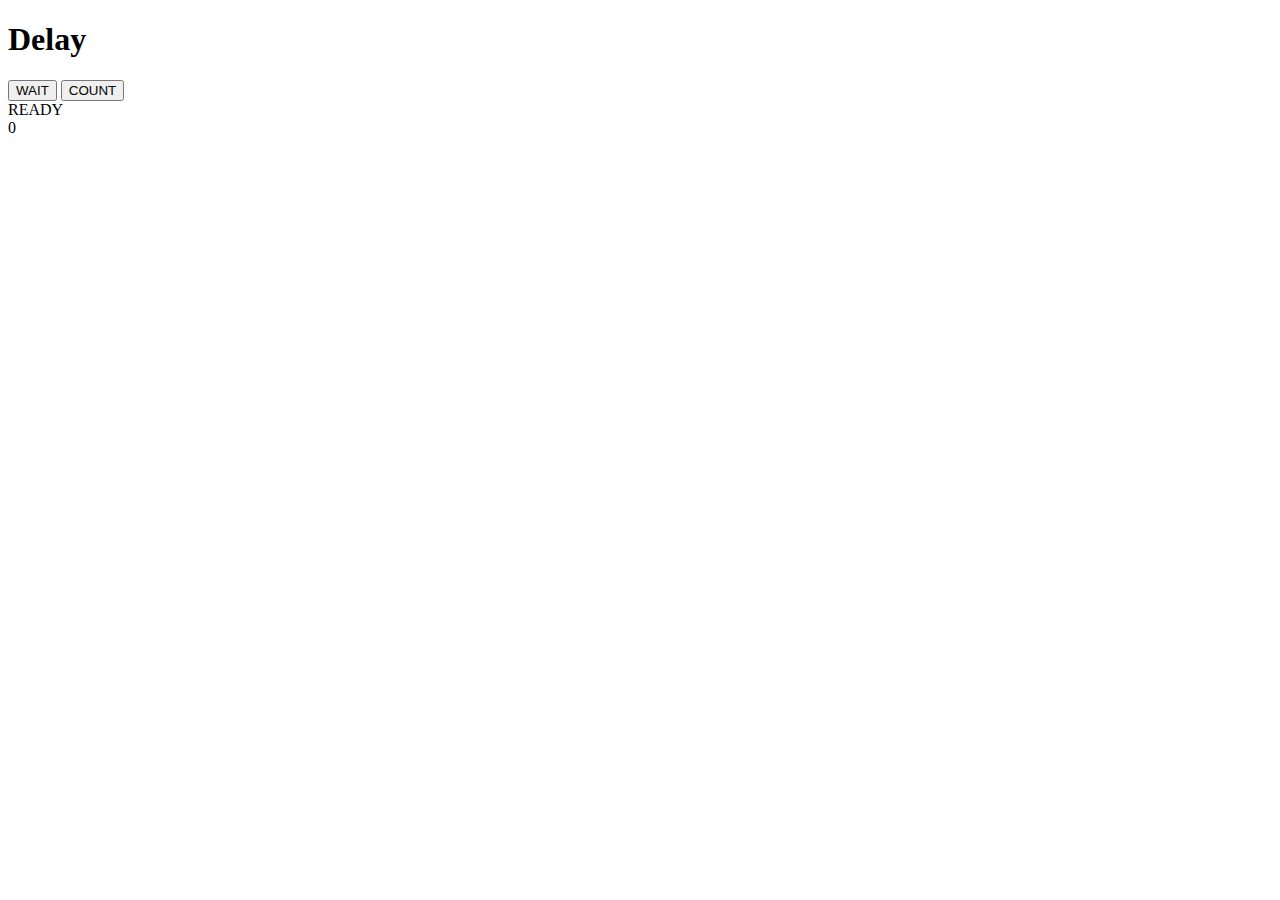
<file: basics.html>
<!DOCTYPE html>
<html>
    <head>
        <title>Document</title>
        <script asyn defer src="js1.js"></script>
    </head>

    <body>
        <h1>Delay</h1>
        <button id="btnWait">WAIT</button>
        <button id="btnCount">COUNT</button>
        <div id="divStatus">READY</div>
        <div id="divValue">0</div>
    </body>
</html>
</file>
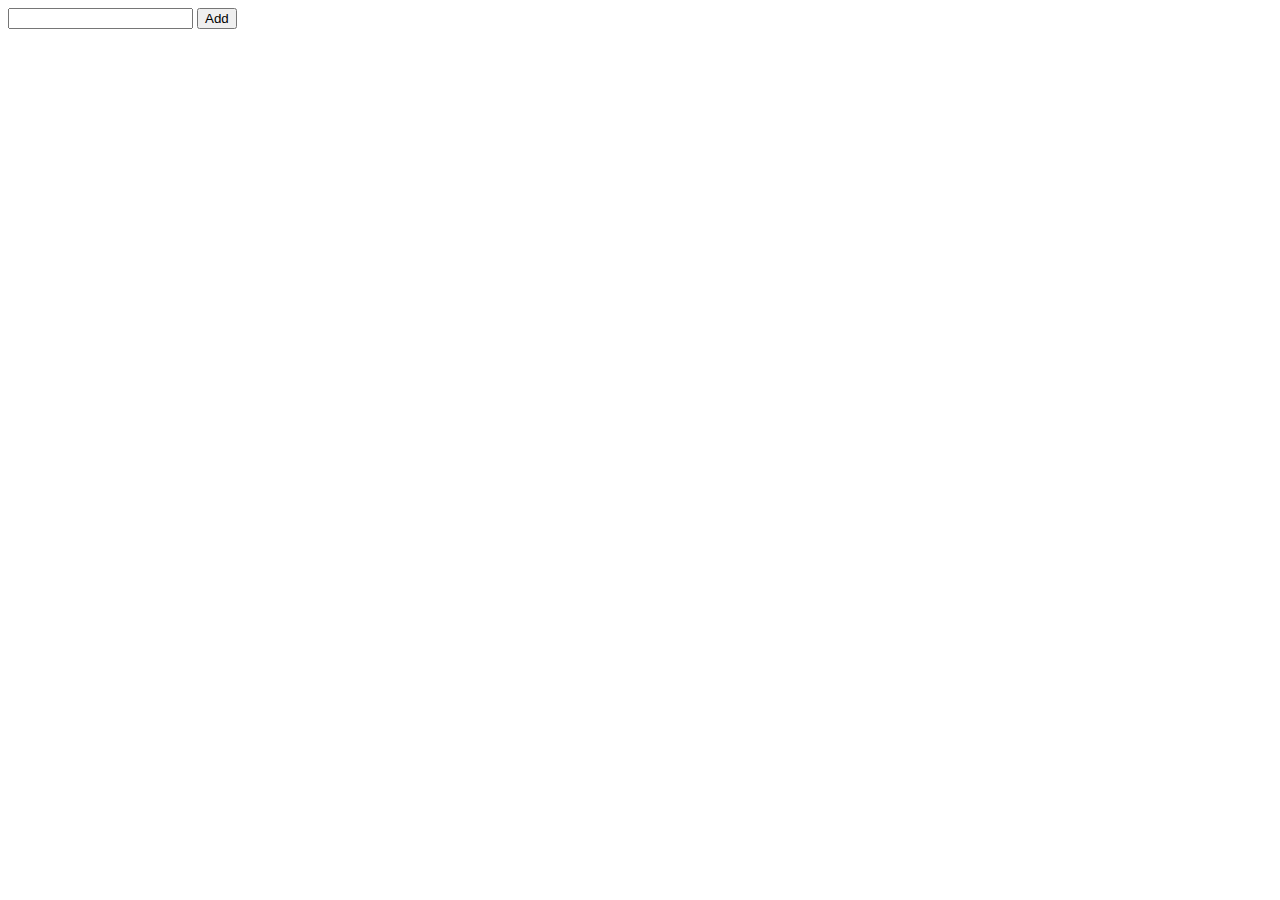
<file: Crossbutton/index1.html>
<!DOCTYPE html>
<html>
    <head>
        <title>Document</title>
        <script asyn defer src="script.js"></script>
    </head>

    <body>
        <input type='text' id='inpvalue'>
        <button id='btnAdd'>Add</button>
        <ul id='list'>

        </ul>
    </body>
</html>
</file>
